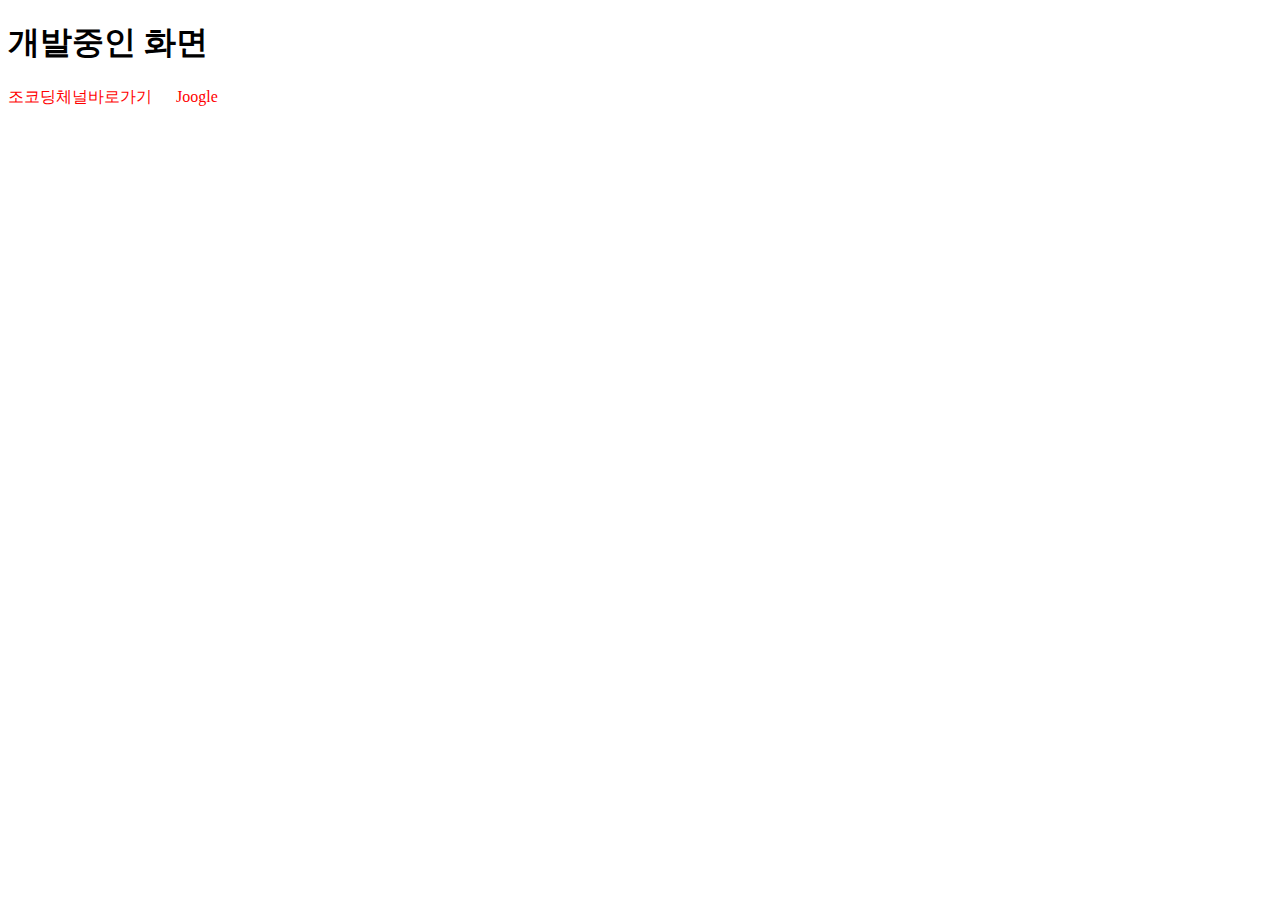
<file: index.html>
<!DOCTYPE html>
<html lang="ko">
<head>
    <meta charset="UTF-8">
    <meta name="viewport" content="width=device-width, initial-scale=1.0">
    <title>개발중...</title>
    <style>
        a{
            color: red;
            text-decoration: none;
        }
    </style>
</head>
<body>
    <h1>개발중인 화면</h1>
    <a href="https://www.youtube.com/channel/UCQNE2JmbasNYbjGAcuBiRRg" title="개발중...">조코딩체널바로가기</a>&nbsp;&nbsp;&nbsp;&nbsp;&nbsp;
    <a href="Joogle1.html" title="개발중...">Joogle</a>
</body>
</html>
</file>
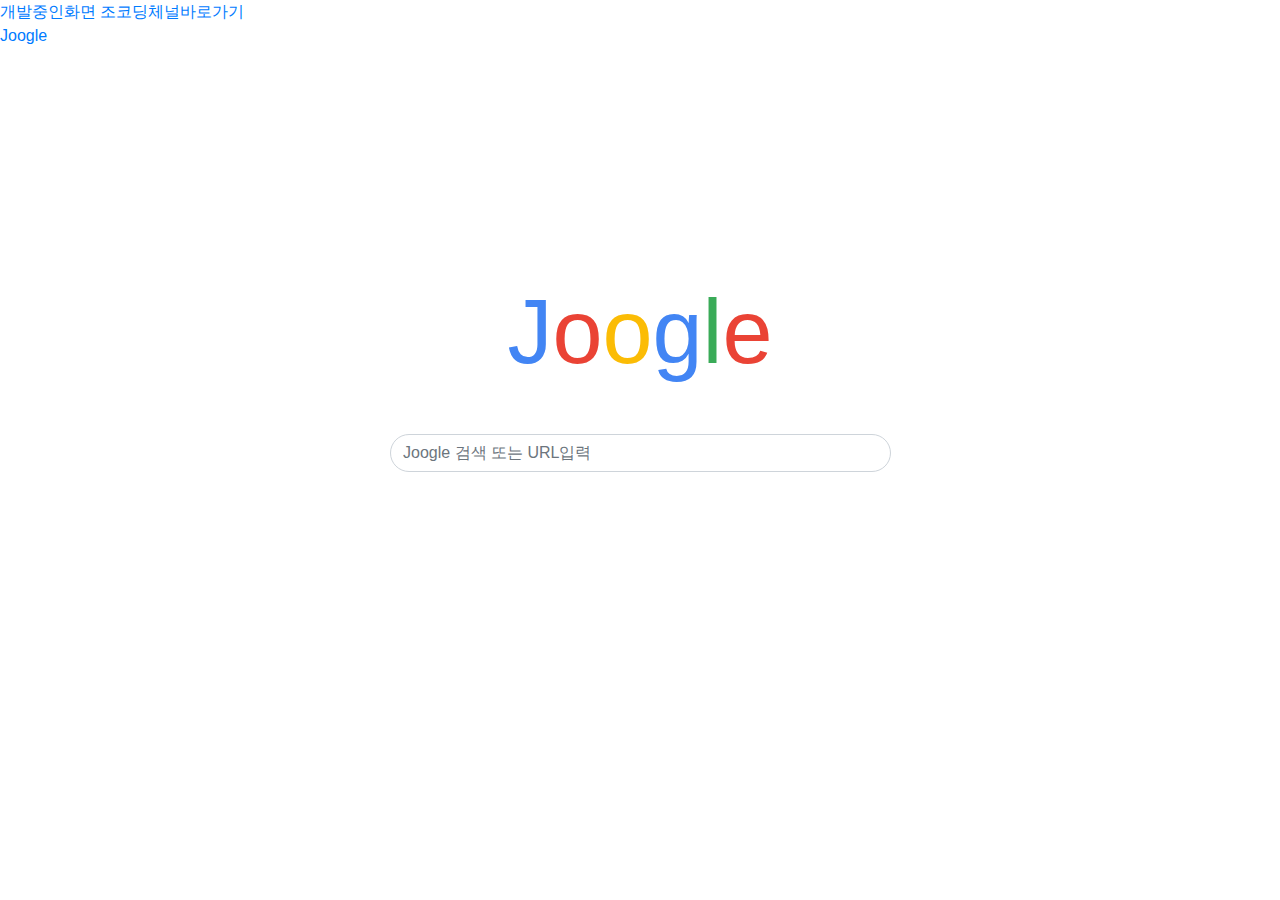
<file: Joogle1.html>
<!DOCTYPE html>
<html lang="ko">
<head>
    <meta charset="UTF-8">
    <meta name="viewport" content="width=device-width, initial-scale=1.0">
    <title>Joogle</title>
    <link rel="stylesheet" href="https://stackpath.bootstrapcdn.com/bootstrap/4.4.1/css/bootstrap.min.css" integrity="sha384-Vkoo8x4CGsO3+Hhxv8T/Q5PaXtkKtu6ug5TOeNV6gBiFeWPGFN9MuhOf23Q9Ifjh" crossorigin="anonymous">
    <link rel="stylesheet" href="style.css">
</head>
<body>
    <a href="index.html" title="개발중인화면">개발중인화면</a>
    <a href="https://www.youtube.com/channel/UCQNE2JmbasNYbjGAcuBiRRg" title="개발중...">조코딩체널바로가기</a><br>
    <a href="Joogle1.html" title="개발중...">Joogle</a>
    <h1>
        <span>J</span><span>o</span><span>o</span><span>g</span><span>l</span><span>e</span>
    </h1>
    <form action="https://www.google.com/search" method="GET">
        <div class="mx-auto mt-5 search-bar input-group mb-3">
            <input name="q" type="text" class="form-control rounded-pill" placeholder="Joogle 검색 또는 URL입력" aria-label="Recipient's username" aria-describedby="button-addon2">
            <div class="input-group-append">
            </div>
          </div>
    </form>
</body>
</html>
</file>
<file: style.css>
h1 {
    text-align: center;
    margin-top: 230px;
    font-size: 90px;
}

h1 span:nth-child(1) {
    color : #4285f4;
}
h1 span:nth-child(2) {
    color : #ea4335;
}
h1 span:nth-child(3) {
    color : #fbbc05;
}
h1 span:nth-child(4) {
    color : #4285f4;
}
h1 span:nth-child(5) {
    color : #3aab58;
}
h1 span:nth-child(6) {
    color : #ea4335;
}
.search-bar{
    width: 500px;
}
</file>
